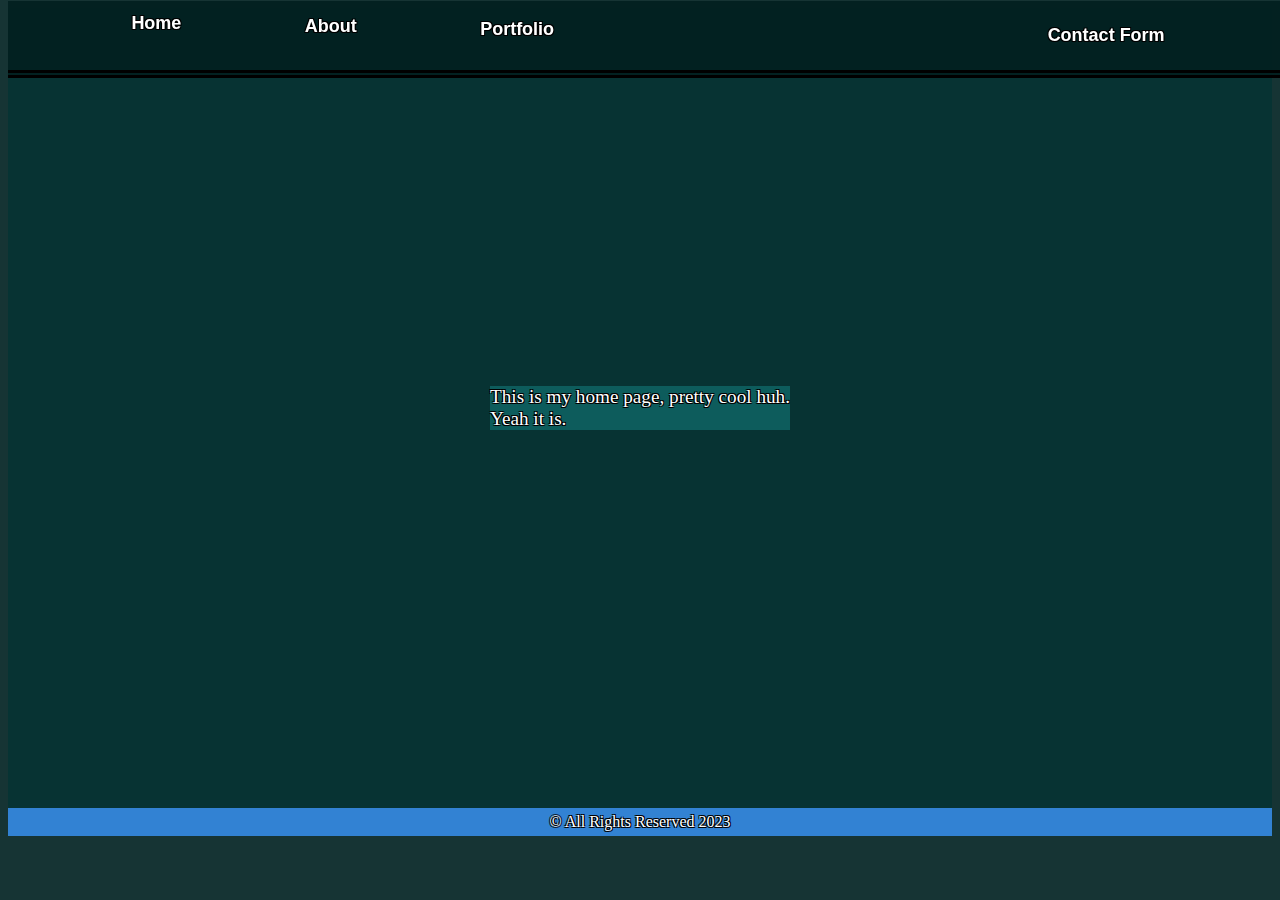
<file: personal_site/index.html>
<!DOCTYPE html>
<html lang="en">
<head>
    
    <meta charset="UTF-8">
    <meta http-equiv="X-UA-Compatible" content="IE=edge">
    <meta name="viewport" content="width=device-width, initial-scale=1.0">

    <link rel="stylesheet" href="style.css">
    <script src="javascript.js"></script>

    <title>Home</title>
</head>
<body>

    <div class="border headtop">
        <nav class="box">
            
            <h1 class="outline">
                <a href="index.html">Home</a>
            </h1>
            <h2 class="outline">
                <a href="about.html">About</a>
            </h2>
            <h3 class="outline">
                <a href="portfolio.html">Portfolio</a>
            </h3>
            <p><p></p></p>
            <h4 class="outline"> 
                <a href="form.html">Contact Form</a>
            </h4>
            
        </nav>
    
    </div>

    <div class="contain">
        <p>

        </p>
        <p class="para outline">
            This is my home page, pretty cool huh. <br> Yeah it is.
        </p>

        <p> 

        </p>
    </div>


   

    <div class="border">
        <footer class="outline">
            &copy All Rights Reserved 2023
        </footer>
    </div>
</body>
</html>
</file>
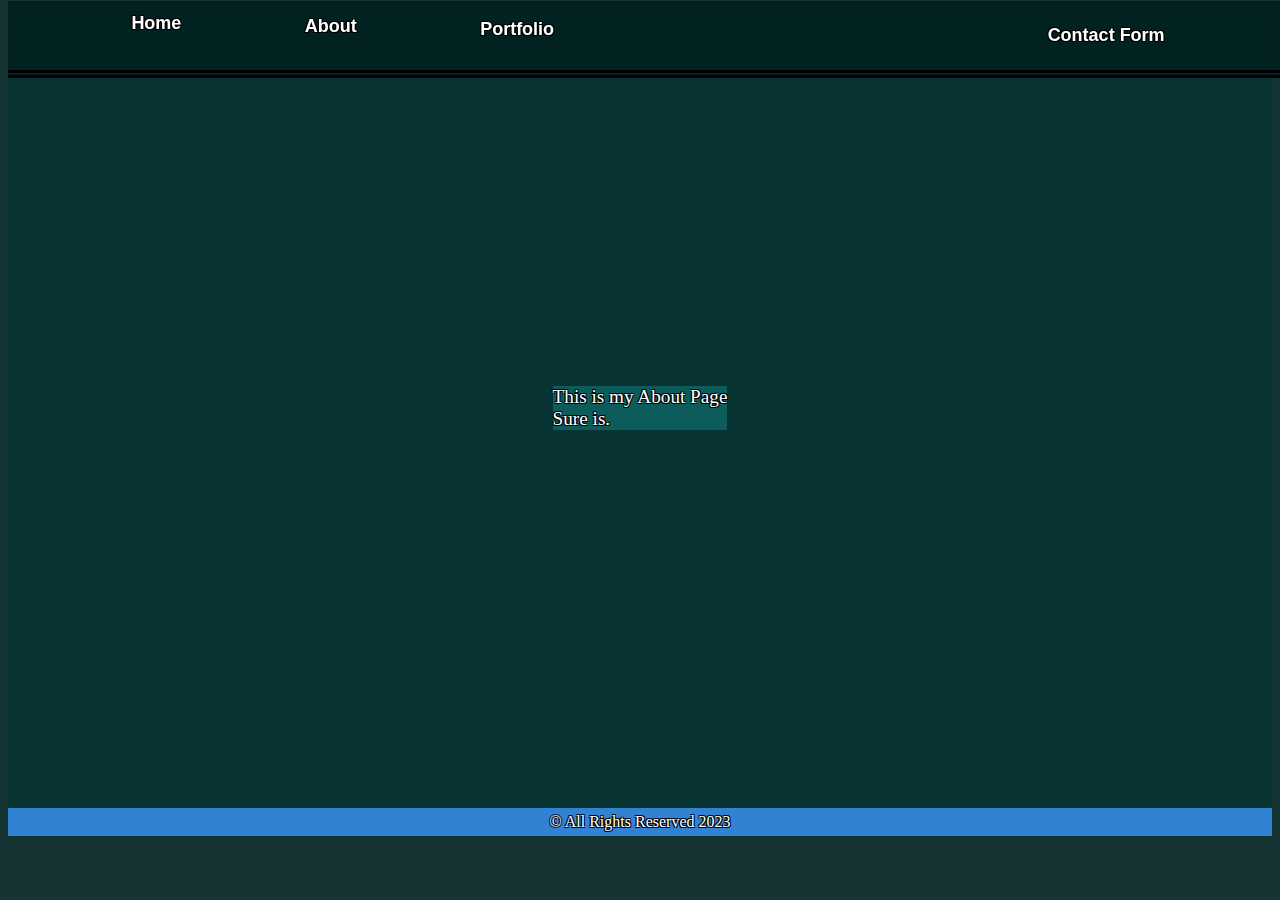
<file: personal_site/about.html>
<!DOCTYPE html>
<html lang="en">
<head>
    <meta charset="UTF-8">
    <meta http-equiv="X-UA-Compatible" content="IE=edge">
    <meta name="viewport" content="width=device-width, initial-scale=1.0">

    <link rel="stylesheet" href="style.css">
    <script src="javascript.js"></script>

    <title>About</title>
</head>

<body>
    <div class="border headtop">
        <nav class="box">
            <h1 class="outline">
                <a href="index.html">Home</a>
            </h1>
            <h2 class="outline">
                <a href="about.html">About</a>
            </h2>
            <h3 class="outline">
                <a href="portfolio.html">Portfolio</a>
            </h3>
            <p><p></p></p>
            <h4 class="outline"> 
                <a href="form.html">Contact Form</a>
            </h4>
        </nav>
    
    </div>

    <div class="contain">
        <p>

        </p>
        <p class="para outline">
            This is my About Page <br> Sure is.
        </p>

        <p> 

        </p>
    </div>

    <div class="border">
        <footer class="outline">
            &copy All Rights Reserved 2023
        </footer>
    </div>

</body>
</html>
</file>
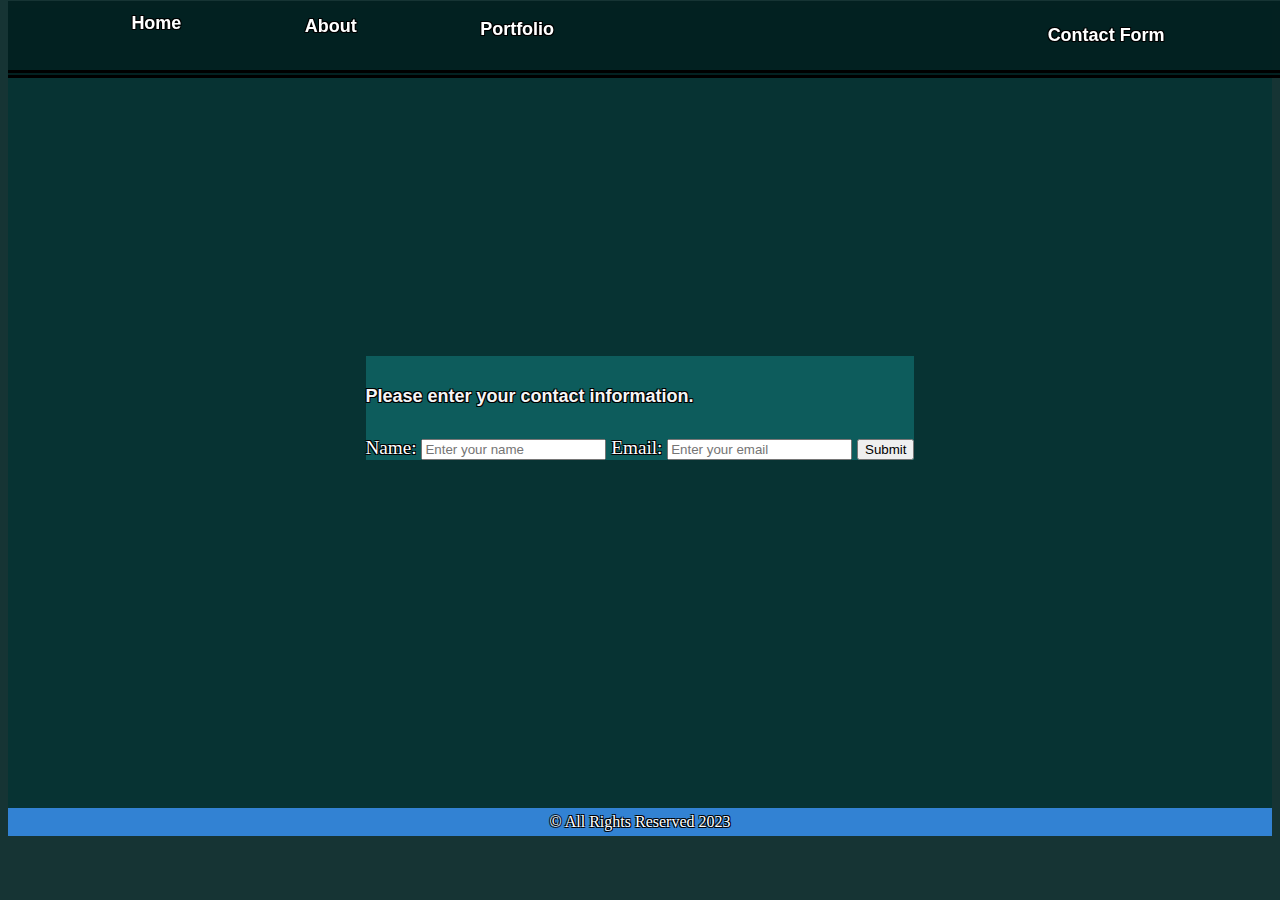
<file: personal_site/form.html>
<!DOCTYPE html>
<html lang="en">
<head>
    <meta charset="UTF-8">
    <meta http-equiv="X-UA-Compatible" content="IE=edge">
    <meta name="viewport" content="width=device-width, initial-scale=1.0">

    <link rel="stylesheet" href="style.css">
    <script src="javascript.js"></script>

    <title>Contact</title>
</head>

<body>
    <div class="border headtop">
        <nav class="box">
            <h1 class="outline">
                <a href="index.html">Home</a>
            </h1>
            <h2 class="outline">
                <a href="about.html">About</a>
            </h2>
            <h3 class="outline">
                <a href="portfolio.html">Portfolio</a>
            </h3>
            <p><p></p></p>
            <h4 class="outline"> 
                <a href="form.html">Contact Form</a>
            </h4>
        </nav>
    
    </div>

    <div class="contain">
        <p>

        </p>
        <form action="./formsubmission.html" class="para outline">
            <h5>Please enter your contact information.</h5>
            <label for="name">Name:</label>
            <input type="text" id="name" name="name" placeholder="Enter your name" required>
            <label for="email">Email:</label>
            <input type="email" id="email" name="email" placeholder="Enter your email" required>
            <input type="Submit">
        </form>

        <p> 

        </p>
    </div>

    <div class="border">
        <footer class="outline">
            &copy All Rights Reserved 2023
        </footer>
    </div>

</body>
</html>
</file>
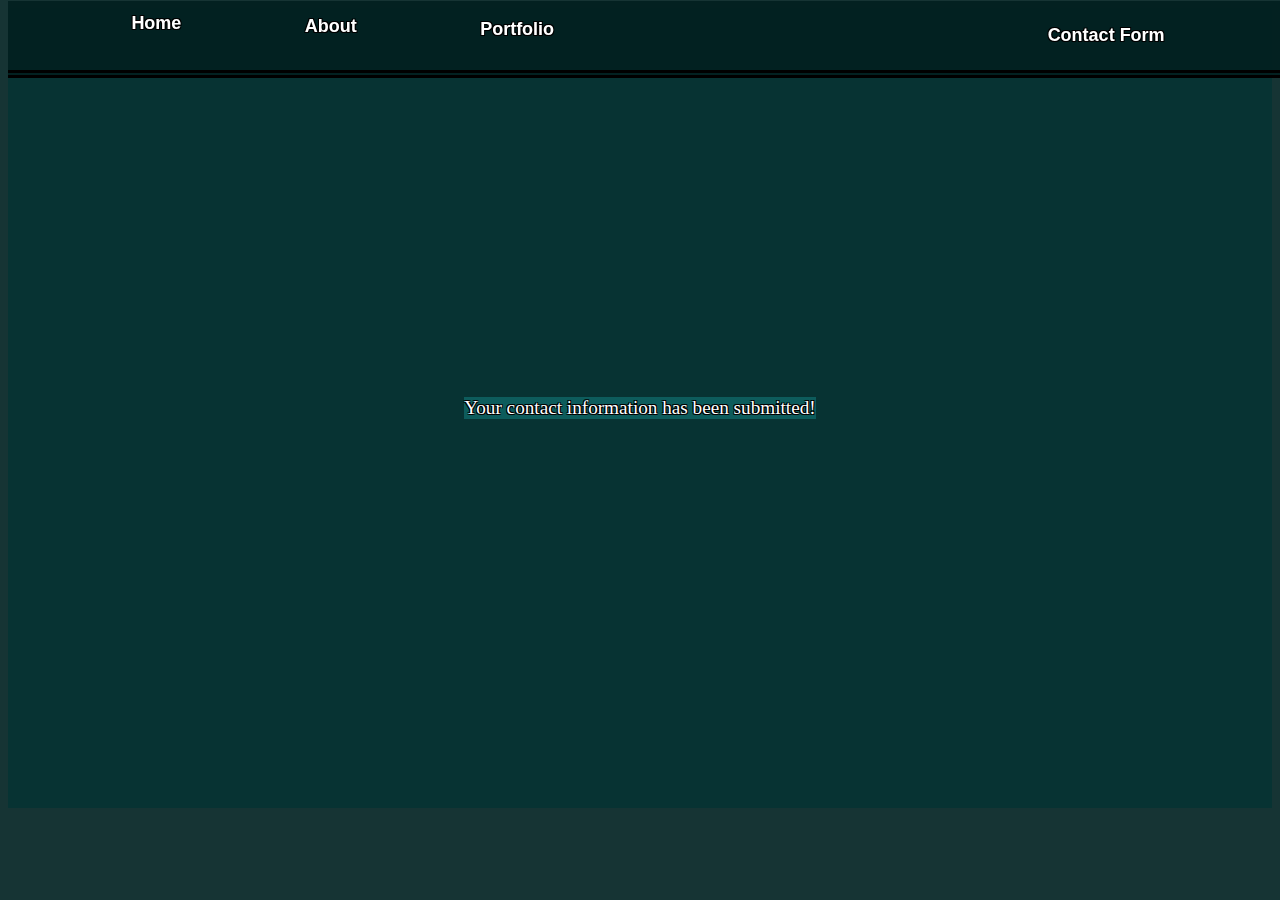
<file: personal_site/formsubmission.html>
<!DOCTYPE html>
<html lang="en">
<head>
    <meta charset="UTF-8">
    <meta http-equiv="X-UA-Compatible" content="IE=edge">
    <meta name="viewport" content="width=device-width, initial-scale=1.0">

    <link rel="stylesheet" href="style.css">
    <script src="javascript.js"></script>

    <title>Submitted</title>
</head>

<body>
    <div class="border headtop">
        <nav class="box">
            <h1 class="outline">
                <a href="index.html">Home</a>
            </h1>
            <h2 class="outline">
                <a href="about.html">About</a>
            </h2>
            <h3 class="outline">
                <a href="portfolio.html">Portfolio</a>
            </h3>
            <p><p></p></p>
            <h4 class="outline"> 
                <a href="form.html">Contact Form</a>
            </h4>
        </nav>
    
    </div>

    <div class="contain">
        <p>

        </p>
        <p class="para outline">
        Your contact information has been submitted!

        <p> 

        </p>
    </div>

</body>
</html>
</file>
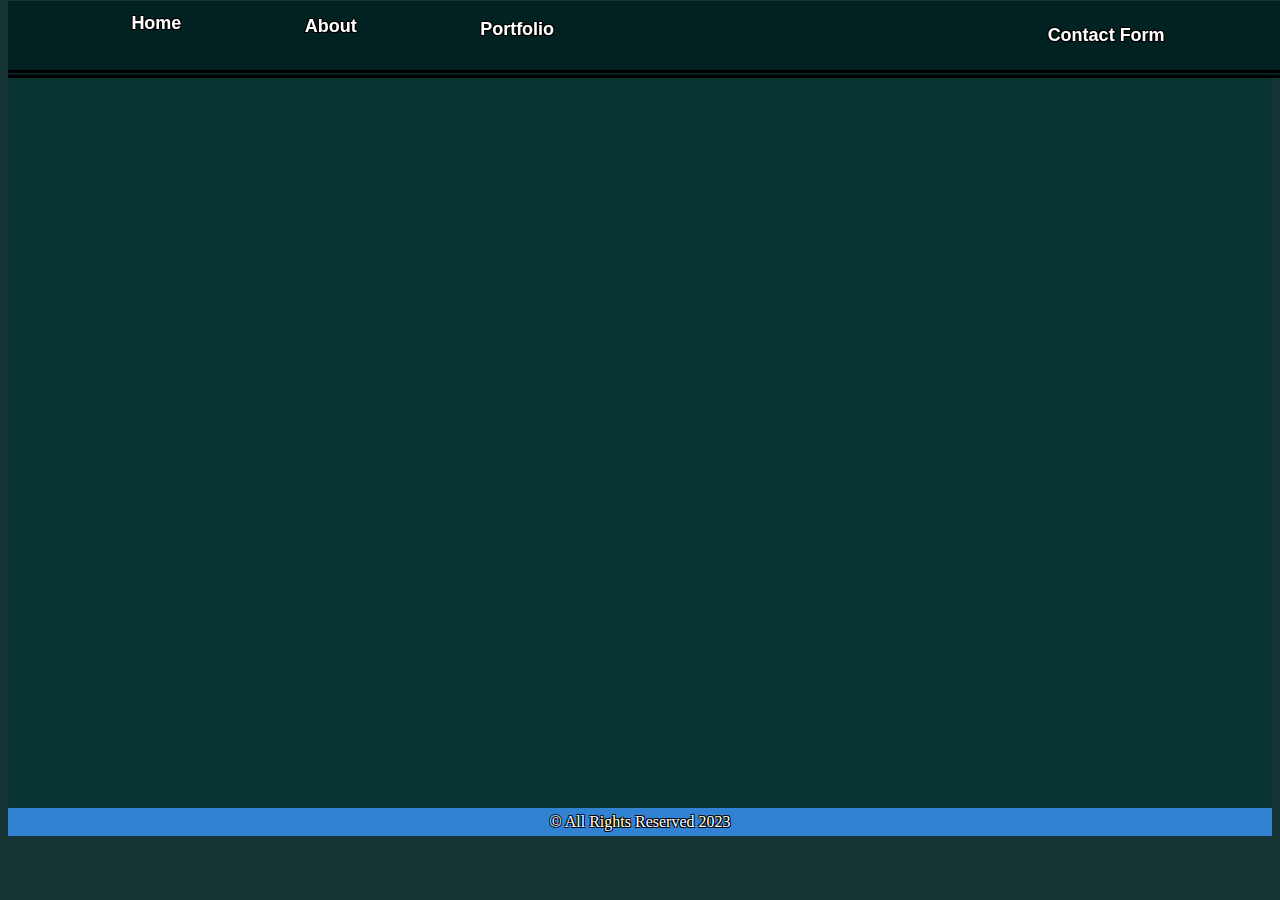
<file: personal_site/portfolio.html>
<!DOCTYPE html>
<html lang="en">
<head>
    <meta charset="UTF-8">
    <meta http-equiv="X-UA-Compatible" content="IE=edge">
    <meta name="viewport" content="width=device-width, initial-scale=1.0">

    <link rel="stylesheet" href="style.css">
    <script src="javascript.js"></script>

    <title>Portfolio</title>
</head>

<body>
    <div class="border headtop">
        <nav class="box">
            <h1 class="outline">
                <a href="index.html">Home</a>
            </h1>
            <h2 class="outline">
                <a href="about.html">About</a>
            </h2>
            <h3 class="outline">
                <a href="portfolio.html">Portfolio</a>
            </h3>
            <p><p></p></p>
            <h4 class="outline"> 
                <a href="form.html">Contact Form</a>
            </h4>
        </nav>
    
    </div>

    <div class="contain">
        <p>

        </p>
        <p class="para outline">
            
        </p>

        <p> 

        </p>
    </div>

    <div class="border">
        <footer class="outline">
            &copy All Rights Reserved 2023
        </footer>
    </div>

</body>
</html>
</file>
<file: personal_site/style.css>
.outline{
    text-shadow:
    -1px -1px 0 #000,
    1px -1px 0 #000,
    -1px 1px 0 #000,
    1px 1px 0 #000;  
}


body {
    background-color:rgba(1, 34, 34, 0.918);
}

h1, h2, h3, h4, h5 {
    color: whitesmoke; 
    font-family: Arial, Helvetica, sans-serif; 
    font-size: large
}

a {
    text-decoration: none; 
    color: white; 
    font-family: Arial, Helvetica, sans-serif;
}

.box {
    display: flex;
    justify-content: space-evenly;
    border:.5em double;
    border-left: 0;
    border-right: 0;
    border-top: 0;

  }

.border {
    background-color: rgba(2, 32, 32, 0.918);
    position: relative fixed;
    
}

.para {
    background-color: rgb(13, 92, 92); 
    color: white;
    font-size: 1.2rem;
}

footer {
    display: flex;
    justify-content: center;
    padding: 5px;
    background-color: #3282d3;
    color: #fff;
    
}

.contain {
    background-color:rgba(6, 51, 51, 0.918);
    flex-direction: column;
    display: flex;
    align-items: center;
    justify-content: space-around;
    height:50em
}

@media (any-hover: hover) {
    a:hover {
      background: rgb(13, 92, 92);
      
    }
  }

.headtop {
    position: fixed;
    top: 1px;
    width: 100%;
}

.headtop + .box {
    padding-top: 102px;
}
</file>
